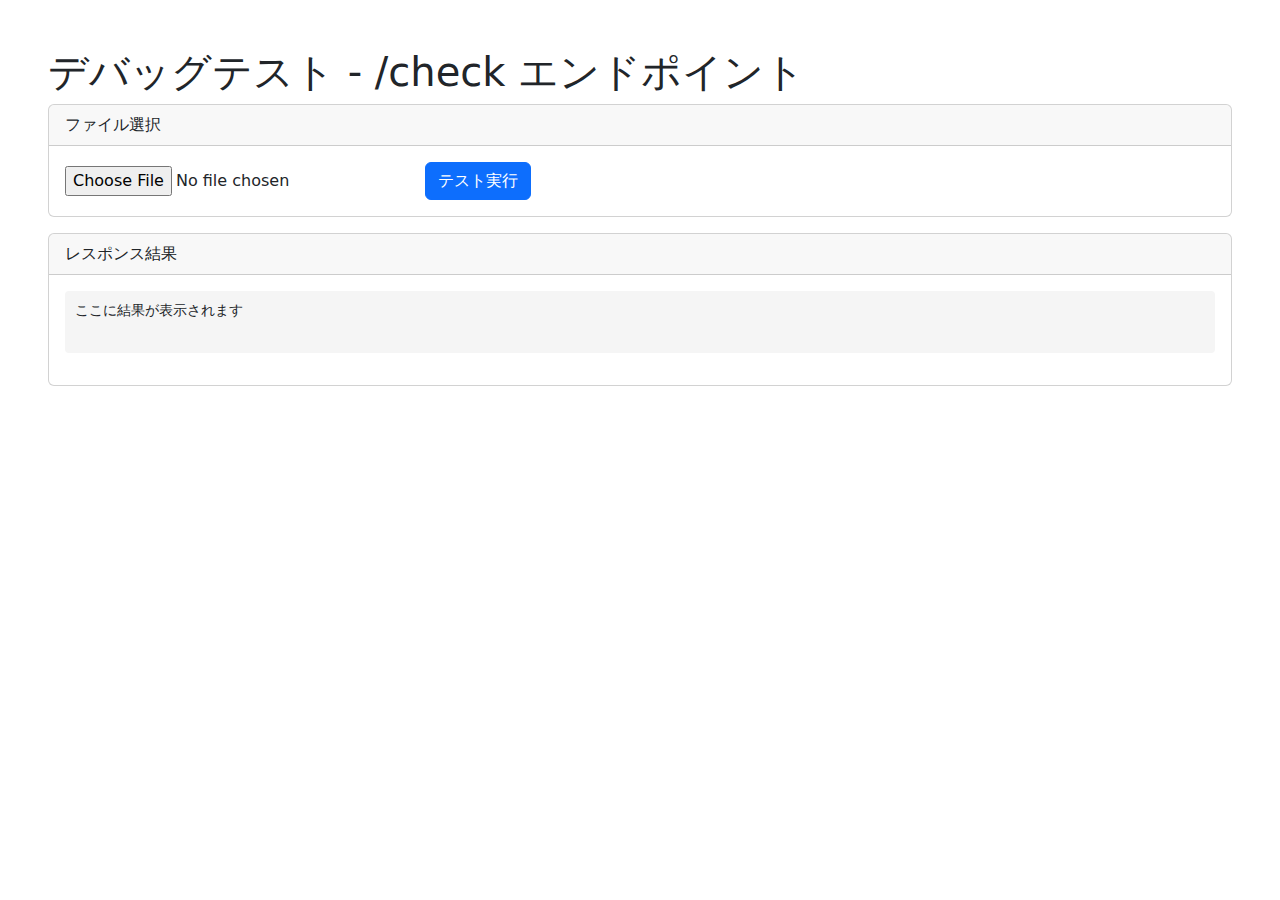
<file: templates/test.html>
<!DOCTYPE html>
<html lang="ja">
<head>
    <meta charset="UTF-8">
    <title>デバッグテスト</title>
    <link href="https://cdn.jsdelivr.net/npm/bootstrap@5.3.0/dist/css/bootstrap.min.css" rel="stylesheet">
</head>
<body class="p-5">
    <h1>デバッグテスト - /check エンドポイント</h1>

    <div class="card mb-3">
        <div class="card-header">ファイル選択</div>
        <div class="card-body">
            <input type="file" id="file-input" accept=".xlsx">
            <button class="btn btn-primary ms-2" onclick="testCheck()">テスト実行</button>
        </div>
    </div>

    <div class="card">
        <div class="card-header">レスポンス結果</div>
        <div class="card-body">
            <pre id="response" style="background: #f5f5f5; padding: 10px; border-radius: 4px; max-height: 500px; overflow-y: auto;">
ここに結果が表示されます
            </pre>
        </div>
    </div>

    <script>
        function testCheck() {
            console.log("testCheck called");
            const file = document.getElementById('file-input').files[0];

            if (!file) {
                alert('ファイルを選択してください');
                return;
            }

            console.log("File selected:", file.name);

            const formData = new FormData();
            formData.append('file', file);

            console.log("Sending request to /check...");

            fetch('/check', {
                method: 'POST',
                body: formData
            })
            .then(response => {
                console.log("Response status:", response.status);
                return response.json();
            })
            .then(data => {
                console.log("Response data:", data);
                document.getElementById('response').textContent = JSON.stringify(data, null, 2);
            })
            .catch(error => {
                console.error("Error:", error);
                document.getElementById('response').textContent = "Error: " + error.message;
            });
        }

        console.log("Page loaded. Ready for testing.");
    </script>
</body>
</html>
</file>
